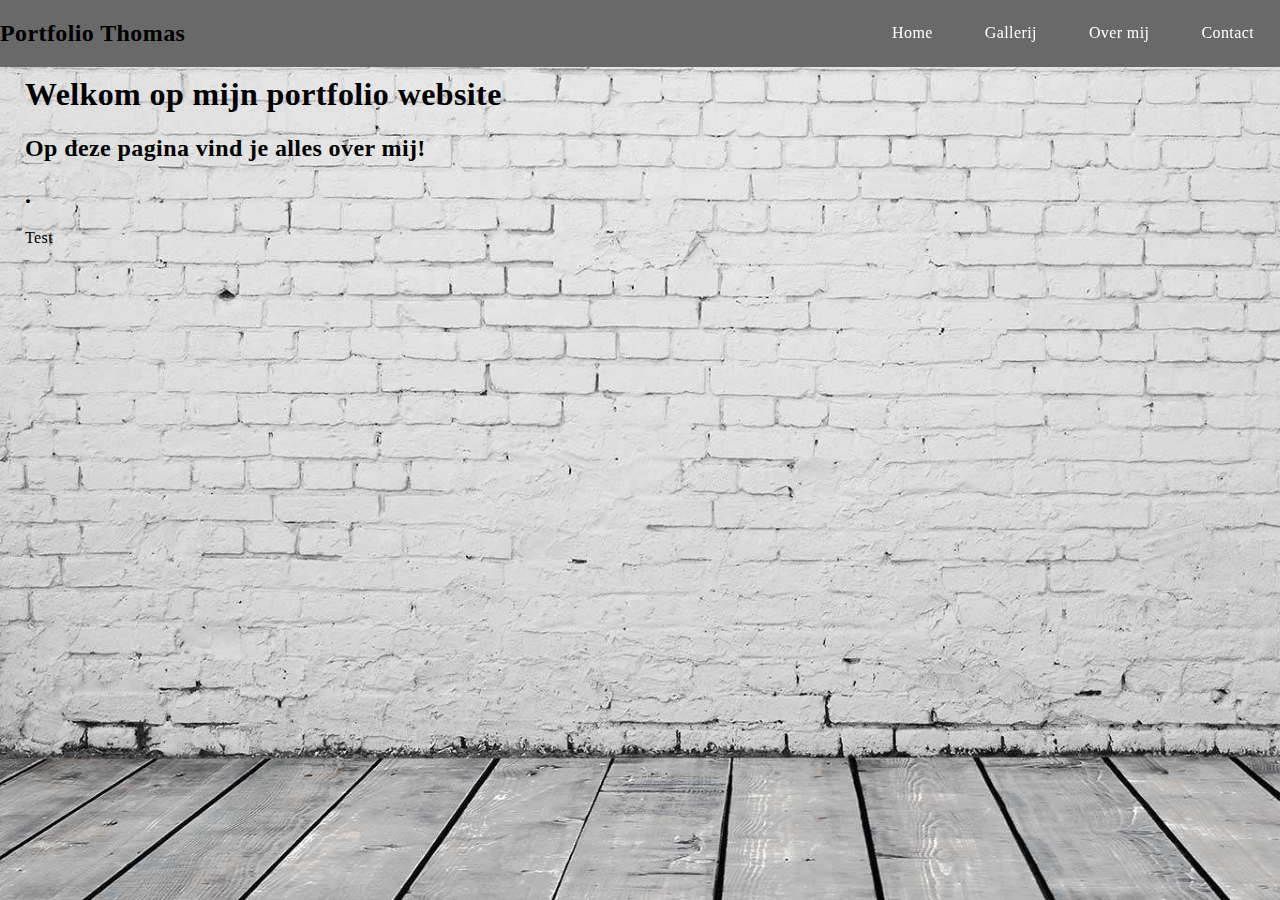
<file: index.html>
<!DOCTYPE html>
<html lang="en">
<head>
    <meta charset="UTF-8">
    <title>Portfolio Thomas</title>
    <link href="styles.css" rel="stylesheet" type="text/css">
</head>
<body>
<div>
<div class="NavBar">
    <h1>Welkom op mijn portfolio website</h1>
    <h2>Op deze pagina vind je alles over mij!</h2>
    <h2>.</h2>

    <p>Test</p>
</div>
<header>
    <nav>
        <h2>Portfolio Thomas</h2>
        <ul>
            <li><a href="Contact.html">Contact</a></li>
            <li><a href="Over%20mij.html">Over mij</a></li>
            <li><a href="Gallerij.html">Gallerij</a></li>
            <li><a href="index.html">Home</a></li>
        </ul>
    </nav>
</header>
<main>

</main>
<footer>

</footer>
</body>
</html>
</file>
<file: styles.css>
.container {
}

html, body {
    width: 100%;
    height: 100%;
    letter-spacing: 0.025em;
}

body {
    background-image: url("img/Background1.jpg");
    background-color: #cccccc;
    background-repeat: no-repeat;
    background-size: cover;
}

main > h1 {
    font-family: "Fira Code";
    text-align: center;
}

.footer {
    width: 100%;
    margin-top: 50px;
    height: 50px;
    text-align: center;
    line-height: 50px;
    background-color: #6093e7;
}

.footer h6 {
    line-height: 50px;
    color: #FFF;
}

.overlay {
    background-image: url("img/Background1.jpg");
    position: absolute;
    width: 100%;
    height: 100%;
    background-repeat: repeat;
}

body {
    margin: 0;
}

header > nav {
    display: flex;
    background-color: dimgrey;
}

nav {
    background-color: dimgrey;
}

ul {
    list-style-type: none;
    margin: 0;
    padding: 0;
    overflow: hidden;
    position: fixed;
    top: 0;
    width: 100%;
}

li {
    float: right;
}

li a {
    display: block;
    color: white;
    text-align: center;
    padding: 24px 26px;
    text-decoration: none;
}

li a:hover:not(.active) {
    background-color: #111;
}

.NavBar {
    padding: 25px;
    position: absolute;
    margin-top: 30px;
}

input[type=text], select, textarea {
    width: 100%;
    padding: 12px;
    border: 1px solid #ccc;
    border-radius: 4px;
    box-sizing: border-box;
    margin-top: 6px;
    margin-bottom: 16px;
    resize: vertical
}

input[type=submit] {
    background-color: #4CAF50;
    color: white;
    padding: 12px 20px;
    border: none;
    border-radius: 4px;
    cursor: pointer;
}

input[type=submit]:hover {
    background-color: #45a049;
}

.Contactform {
    border-radius: 5px;
    padding: 20px;
}
</file>
